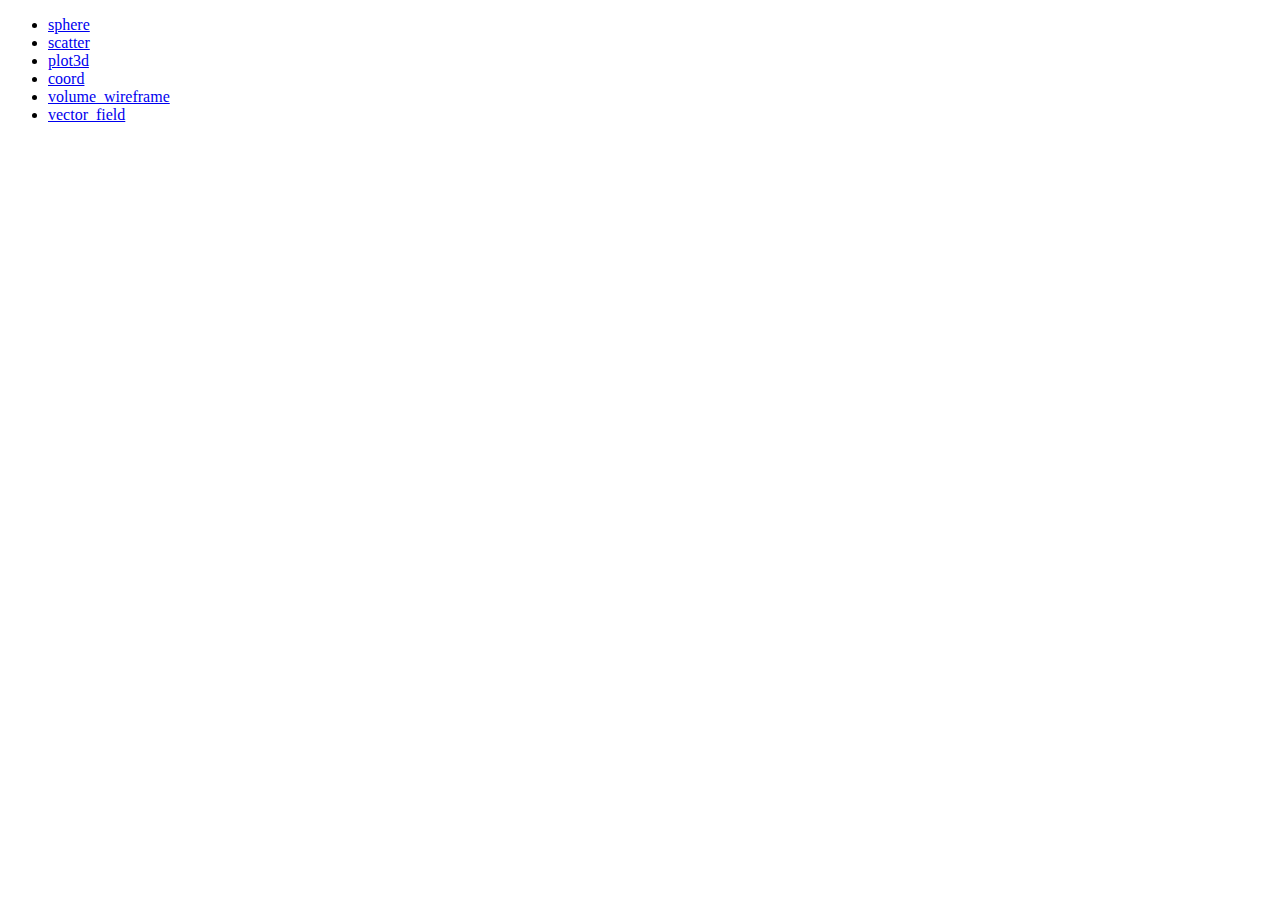
<file: example/index.html>
<!doctype html>
<html>

<head>
	<meta charset="utf-8">
	<meta name="viewport" content="width=device-width, initial-scale=1.0, maximum-scale=1.0, user-scalable=no">

  <title>vec_plot</title>
</head>
<body>
  <ul>
    <li><a href="sphere/sphere.html">sphere</a></li>
    <li><a href="scatter/scatter.html">scatter</a></li>
    <li><a href="plot3d/plot3d.html">plot3d</a></li>
    <li><a href="coord/coord.html">coord</a></li>
    <li><a href="volume_wireframe/volume_wireframe.html">volume_wireframe</a></li>
    <li><a href="vector_field/vector_field.html">vector_field</a></li>
  </ul>
</body>
</file>
